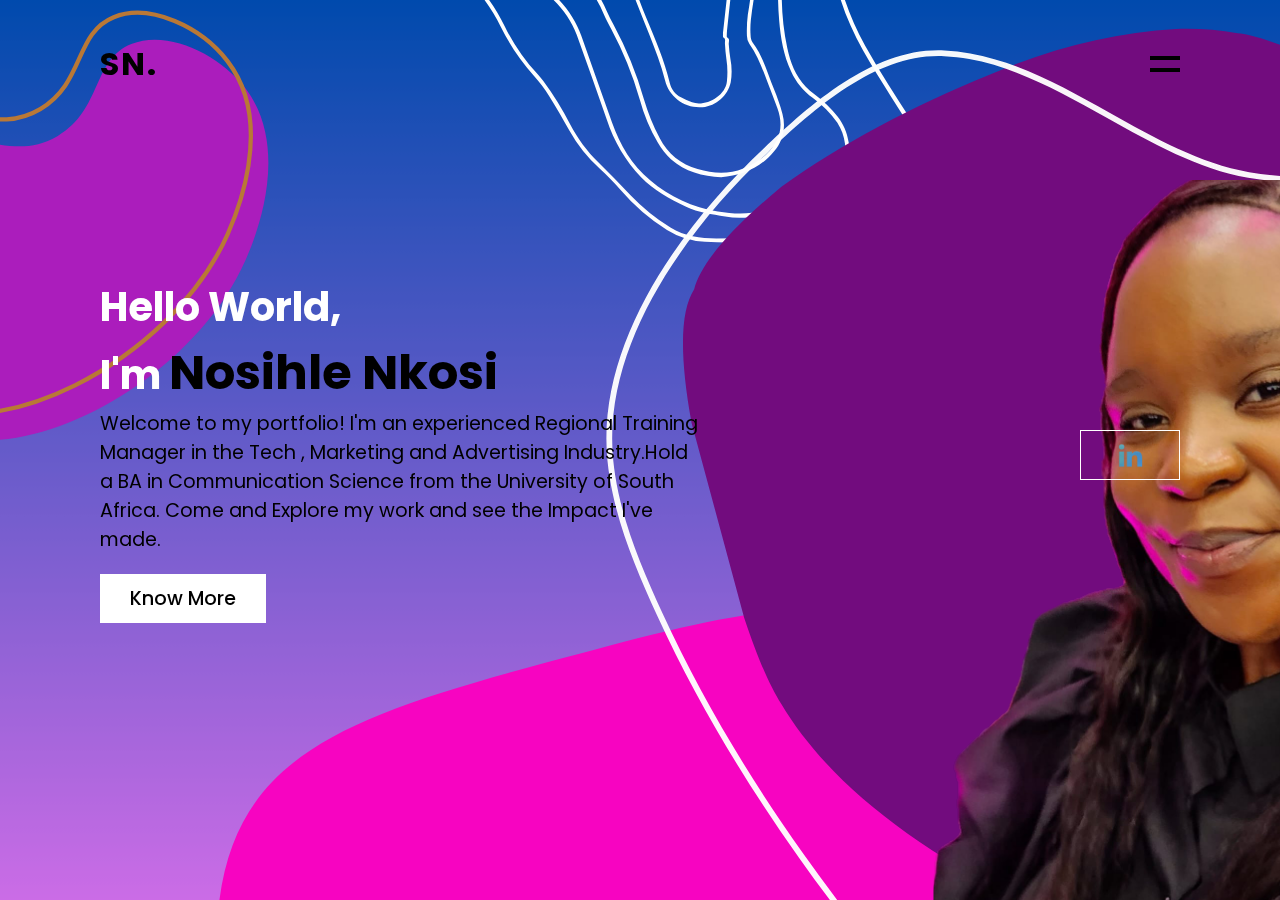
<file: index.html>
<!DOCTYPE html>
<html lang="en">
<head>
  <meta name="viewport" content="width=device-width, initial-scale=1.0">
  <meta charset="UTF-8">
  <title>Responsive Portfolio Landing Page</title>
  <link rel="stylesheet" href="style.css">
</head>
<body>
  <!-- Header -->
  <section class="banner" id="sec">
    <header>
      <a href="index.html" class="logo">SN.</a>
      <div id="toggle" onclick="toggle()"></div>
    </header>
    <div class="content">
      <h2>Hello World,<br>I'm <span>Nosihle Nkosi</span></h2>
      <p><b>Welcome to my portfolio! I'm an experienced Regional Training Manager in the Tech , Marketing and Advertising Industry.Hold a BA in Communication Science from the University of South Africa. Come and Explore my work and see the Impact I've made.</b></p>
      <a href="https://www.linkedin.com/in/nosihle-nkosi-8ba752174/">Know More</a>
      <div data-share-badge-id="d4553d70-b419-468b-bc40-afd80d76de8d" data-share-badge-host="https://www.credly.com"></div><script type="text/javascript" async src="//cdn.credly.com/assets/utilities/embed.js"></script>
    </div>
    
    <ul class="sci">
      <li><a href="https://www.linkedin.com/in/nosihle-nkosi-8ba752174/"><img src="linkedin.png"></a></li>
    </ul>
  </section>
  <div id="navigation">
    <ul>
        <li><a href="index.html">Home</a></li>
        <li><a href="about.html">About</a></li>
      </ul>
    </div>
  <script type="text/javascript">
    function toggle(){
      var sec = document.getElementById('sec');
      var nav = document.getElementById('navigation');
      sec.classList.toggle('active')
      nav.classList.toggle('active')
    }
  </script>
</body>
</html>
</file>
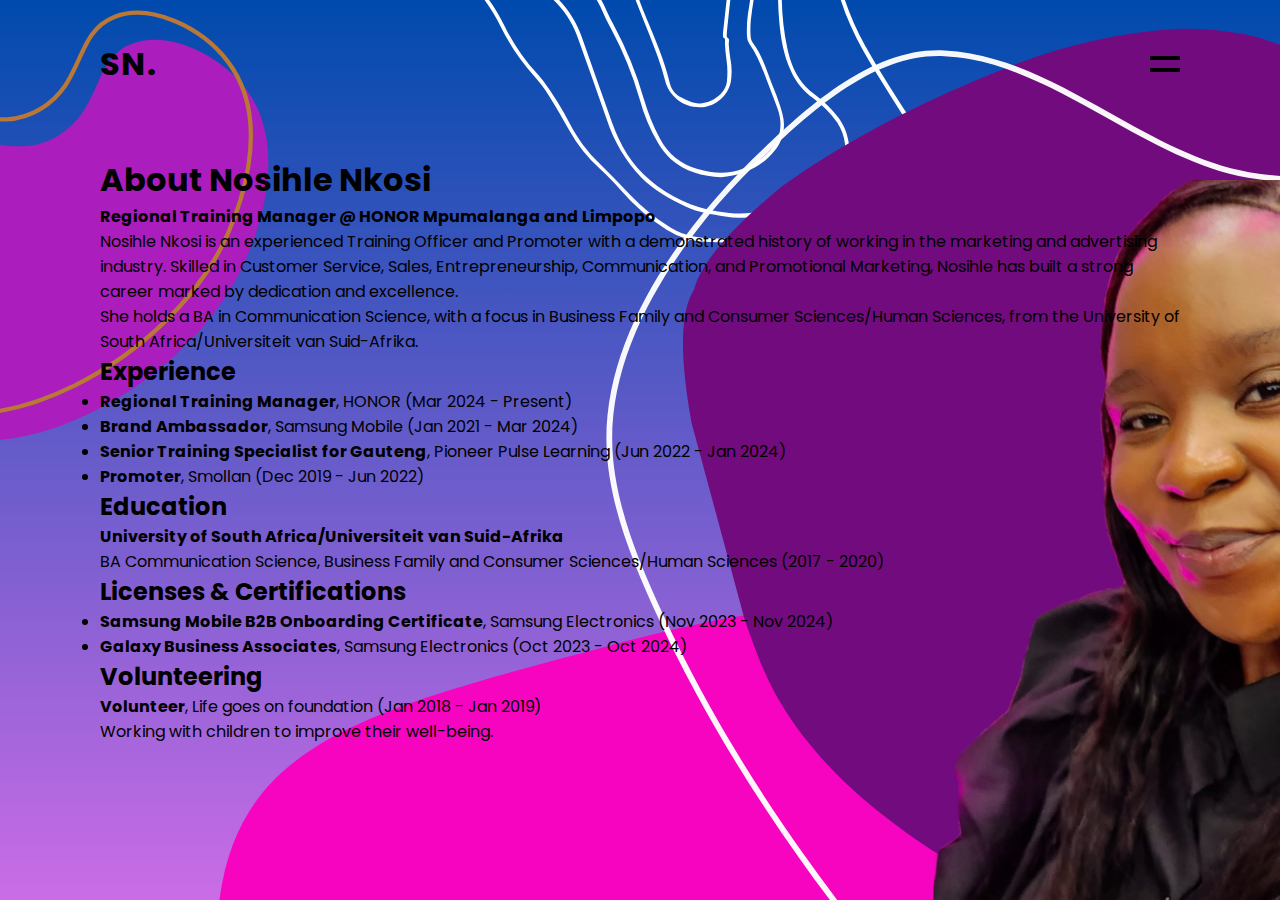
<file: about.html>
<!DOCTYPE html>
<html lang="en">
<head>
    <meta charset="UTF-8">
    <meta name="viewport" content="width=device-width, initial-scale=1.0">
    <title>Document</title>
    <link rel="stylesheet" type="text/css" href="style.css">
</head>
<body>
    <section section class="banner" id="sec">
        <header>
            <a href="index.html" class="logo">SN.</a>
            <div id="toggle" onclick="toggle()"></div>
        </header>
<div><h1>About Nosihle Nkosi</h1>
  <p><strong>Regional Training Manager @ HONOR Mpumalanga and Limpopo</strong></p>
  <p>Nosihle Nkosi is an experienced Training Officer and Promoter with a demonstrated history of working in the marketing and advertising industry. Skilled in Customer Service, Sales, Entrepreneurship, Communication, and Promotional Marketing, Nosihle has built a strong career marked by dedication and excellence.</p>
  <p>She holds a BA in Communication Science, with a focus in Business Family and Consumer Sciences/Human Sciences, from the University of South Africa/Universiteit van Suid-Afrika.</p>
  <h2>Experience</h2>
  <ul>
      <li><strong>Regional Training Manager</strong>, HONOR (Mar 2024 - Present)</li>
      <li><strong>Brand Ambassador</strong>, Samsung Mobile (Jan 2021 - Mar 2024)</li>
      <li><strong>Senior Training Specialist for Gauteng</strong>, Pioneer Pulse Learning (Jun 2022 - Jan 2024)</li>
      <li><strong>Promoter</strong>, Smollan (Dec 2019 - Jun 2022)</li>
  </ul>
  <h2>Education</h2>
  <p><strong>University of South Africa/Universiteit van Suid-Afrika</strong><br>BA Communication Science, Business Family and Consumer Sciences/Human Sciences (2017 - 2020)</p>
  <h2>Licenses & Certifications</h2>
  <ul>
      <li><strong>Samsung Mobile B2B Onboarding Certificate</strong>, Samsung Electronics (Nov 2023 - Nov 2024)</li>
      <li><strong>Galaxy Business Associates</strong>, Samsung Electronics (Oct 2023 - Oct 2024)</li>
  </ul>
  <h2>Volunteering</h2>
  <p><strong>Volunteer</strong>, Life goes on foundation (Jan 2018 - Jan 2019)<br>Working with children to improve their well-being.</p>
</section>
    
</body>
      </section>
      <div id="navigation">
        <ul>
            <li><a href="index.html">Home</a></li>
            <li><a href="about.html">About</a></li>
          </ul>
        </div>
      <script type="text/javascript">
        function toggle(){
          var sec = document.getElementById('sec');
          var nav = document.getElementById('navigation');
          sec.classList.toggle('active')
          nav.classList.toggle('active')
        }
      </script>

</html>
</file>
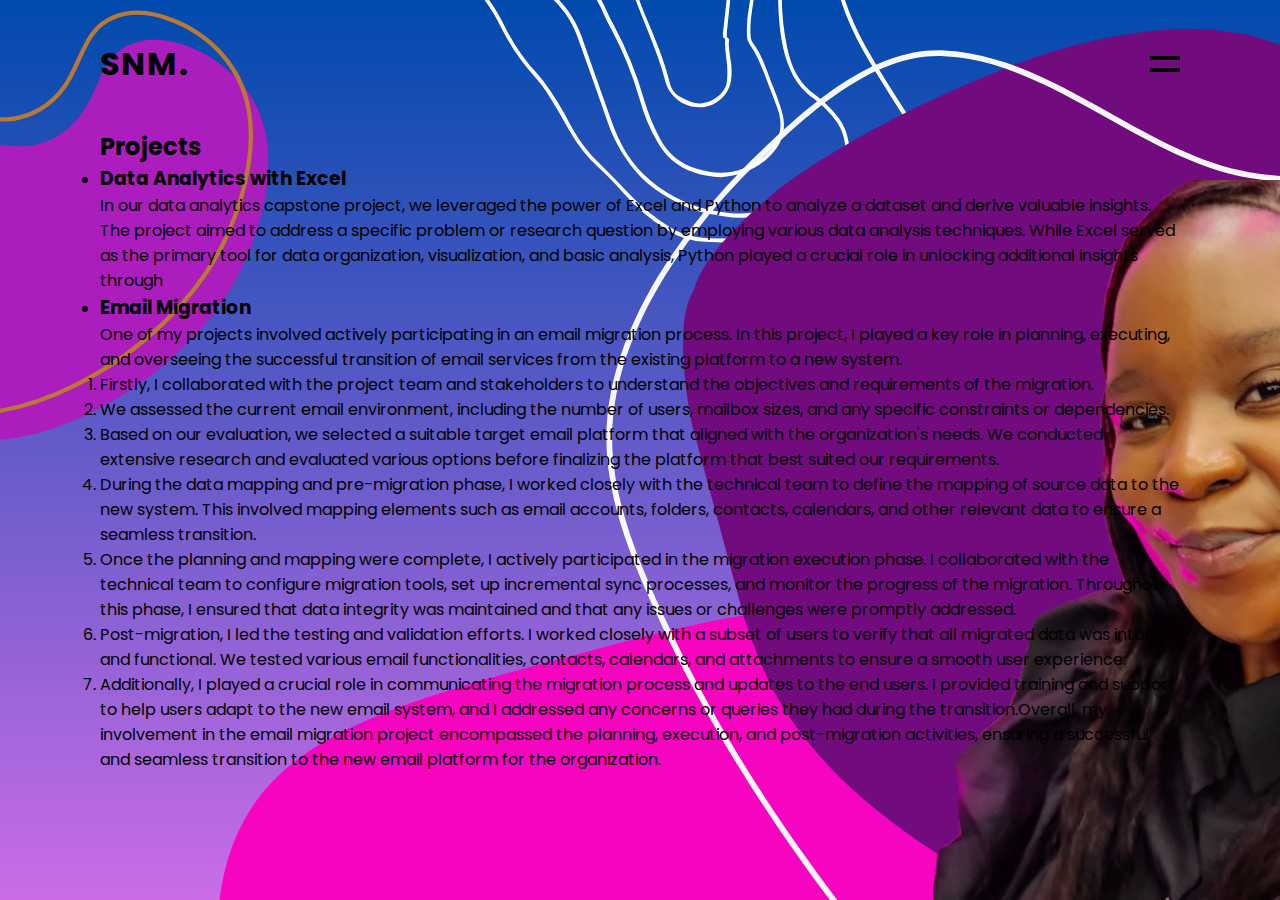
<file: project.html>
<!DOCTYPE html>
<html lang="en">
<head>
    <meta charset="UTF-8">
    <meta name="viewport" content="width=device-width, initial-scale=1.0">
    <title>Document</title>
    <link rel="stylesheet" type="text/css" href="style.css">
</head>
<body>
    <section section class="banner" id="sec">
      <header>
        <a href="index.html" class="logo">SNM.</a>
        <div id="toggle" onclick="toggle()"></div>
      </header>
        <div class="fit3">
        <h2>Projects</h2>
        <ul>
          <li>
            <h3>Data Analytics with Excel</h3>
            <p>In our data analytics capstone project, we leveraged the power of Excel and Python to analyze a dataset and derive valuable insights. The project aimed to address a specific problem or research question by employing various data analysis techniques. While Excel served as the primary tool for data organization, visualization, and basic analysis, Python played a crucial role in unlocking additional insights through</p>
          </li>
          <li>
            <h3>Email Migration</h3>
            One of my projects involved actively participating in an email migration process. In this project, I played a key role in planning, executing, and overseeing the successful transition of email services from the existing platform to a new system.
                <ol>
                    <li>Firstly, I collaborated with the project team and stakeholders to understand the objectives and requirements of the migration.</li>
                        <li>We assessed the current email environment, including the number of users, mailbox sizes, and any specific constraints or dependencies.</li>
                        <li>Based on our evaluation, we selected a suitable target email platform that aligned with the organization's needs. We conducted extensive research and evaluated various options before finalizing the platform that best suited our requirements.</li>
                        <li>During the data mapping and pre-migration phase, I worked closely with the technical team to define the mapping of source data to the new system. This involved mapping elements such as email accounts, folders, contacts, calendars, and other relevant data to ensure a seamless transition.</li>
                        <li>Once the planning and mapping were complete, I actively participated in the migration execution phase. I collaborated with the technical team to configure migration tools, set up incremental sync processes, and monitor the progress of the migration. Throughout this phase, I ensured that data integrity was maintained and that any issues or challenges were promptly addressed.</li>
                        <li> Post-migration, I led the testing and validation efforts. I worked closely with a subset of users to verify that all migrated data was intact and functional. We tested various email functionalities, contacts, calendars, and attachments to ensure a smooth user experience.</li>
                        <li>Additionally, I played a crucial role in communicating the migration process and updates to the end users. I provided training and support to help users adapt to the new email system, and I addressed any concerns or queries they had during the transition.Overall, my involvement in the email migration project encompassed the planning, execution, and post-migration activities, ensuring a successful and seamless transition to the new email platform for the organization.</li>
                </ol>
          </li>
       </div>        
          </li>
        </ul>
      </section>
      <div id="navigation">
        <ul>
            <li><a href="index.html">Home</a></li>
            <li><a href="about.html">About</a></li>
            <li><a href="experience.html">Experience</a></li>
            <li><a href="project.html">Project</a></li>
            <li><a href="contacts.html">Contact</a></li>
          </ul>
        </div>
      <script type="text/javascript">
        function toggle(){
          var sec = document.getElementById('sec');
          var nav = document.getElementById('navigation');
          sec.classList.toggle('active')
          nav.classList.toggle('active')
        }
      </script>
    
</body>
</html>
</file>
<file: style.css>
@import url('https://fonts.googleapis.com/css?family=Poppins:200,300,400,500,600,700,800,900&display=swap');
*
{
  margin: 0;
  padding: 0;
  box-sizing: border-box;
  font-family: 'Poppins', sans-serif;
}
.content {
  animation: fadeInAnimation ease 3s;
  animation-iteration-count: 1;
  animation-fill-mode: forwards;
}
@keyframes fadeInAnimation {
  0% {
      opacity: 0;
  }

  100% {
      opacity: 1;
  }
}
header
{
  position: absolute;
  top: 0;
  left: 0;
  width: 100%;
  display: flex;
  justify-content: space-between;
  align-items: center;
  padding: 40px 100px;
  z-index: 1000;
  transition: 0.6s;
}
header .logo
{
  position: relative;
  font-weight: 700;
  color: #000000;
  text-decoration: none;
  font-size: 2em;
  text-transform: uppercase;
  letter-spacing: 2px;
  transition: 0.6s;
}
header #toggle
{
  position: relative;
  width: 30px;
  height: 30px;
  cursor: pointer;
}
header #toggle:before
{
  content: '';
  position: absolute;
  top: 7px;
  width: 100%;
  height: 4px;
  background: #000000;
}
header #toggle:after
{
  content: '';
  position: absolute;
  bottom: 7px;
  width: 100%;
  height: 4px;
  background: #000000;
}
.banner.active #toggle:before
{
  top: 50%;
  left: 50%;
  transform: translate(-50%,-50%) rotate(45deg);
}
.banner.active #toggle:after
{
  top: 50%;
  left: 50%;
  transform: translate(-50%,-50%) rotate(-45deg);
}
.banner
{
  position: relative;
  width: 100%;
  padding: 100px;
  min-height: 100vh;
  background: url(photo.svg);
  background-size: cover;
  display: flex;
  align-items: center;
  transition: 0.1s;
  z-index: 2;
}
.banner.active
{
  transform: translate(-400px);
}
.banner .content
{
  max-width: 600px;
}
.banner .content h2
{
  color: #fff;
  font-size: 2.5em;
}
.banner .content h2 span
{
  color: #000000;
  font-size: 1.2em;
}
.banner .content p
{
  font-size: 1.2em;
  color: rgb(0, 0, 0);
  font-weight: 300;
}
.banner .content a
{
  position: relative;
  display: inline-block;
  margin-top: 20px;
  background: #fff;
  color: #000;
  padding: 10px 30px;
  text-decoration:  none;
  font-size: 1.2em;
  font-weight: 500;
}
.sci
{
  position: absolute;
  display: flex;
  flex-direction: column;
  right: 100px;
}
.sci li
{
  list-style: none;
}
.sci li a
{
  position: relative;
  display: grid;
  place-items: center;
  width: 100px;
  height: 50px;
  text-decoration: none;
  border: 1px solid #fff;
  margin: 10px 0 0;
}

.sci li a:hover
{
  background: #fff;
}
.sci li a img
{
  filter: invert(1);
  max-width: 25px;
  mix-blend-mode: difference;
}
#navigation
{
  position: fixed;
  top: 0;
  right: -400px;
  width: 400px;
  height: 100vh;
  background: #1c1fbb54;
  z-index: 1;
  display: grid;
  place-items: center;
  transition: 0.5s;
}
#navigation.active
{
  right: 0;
}
#navigation ul
{
  display: flex;
  flex-direction: column;
}
#navigation ul li
{
  list-style: none;
}
#navigation ul li a
{
  color: #000000;
  text-decoration: none;
  display: inline-block;
  font-size: 2em;
  font-weight: 600;
  text-transform: uppercase;
}
@media (max-width: 767px)
{
  header
  {
    padding: 20px 50px;
  }
  .banner
  {
    padding: 100px 50px 150px;
  }
  .banner .content h2
  {
    font-size: 1.8em;
  }
  .banner .content p,
  .banner .content a
  {
    font-size: 1em;
  }
  .banner.active
  {
    transform: translate(-250px);
  }

  #navigation
  {
    width: 300px;
  }
  #navigation ul li a
  {
    font-size: 1.5em;
    margin: 5px 0;
  }
  .sci
  {
    position: absolute;
    bottom: 50px;
    right: initial;
    flex-direction: row;
  }
  .sci li a
  {
    margin: initial;
    margin-right: 10px;
  }
}
</file>
